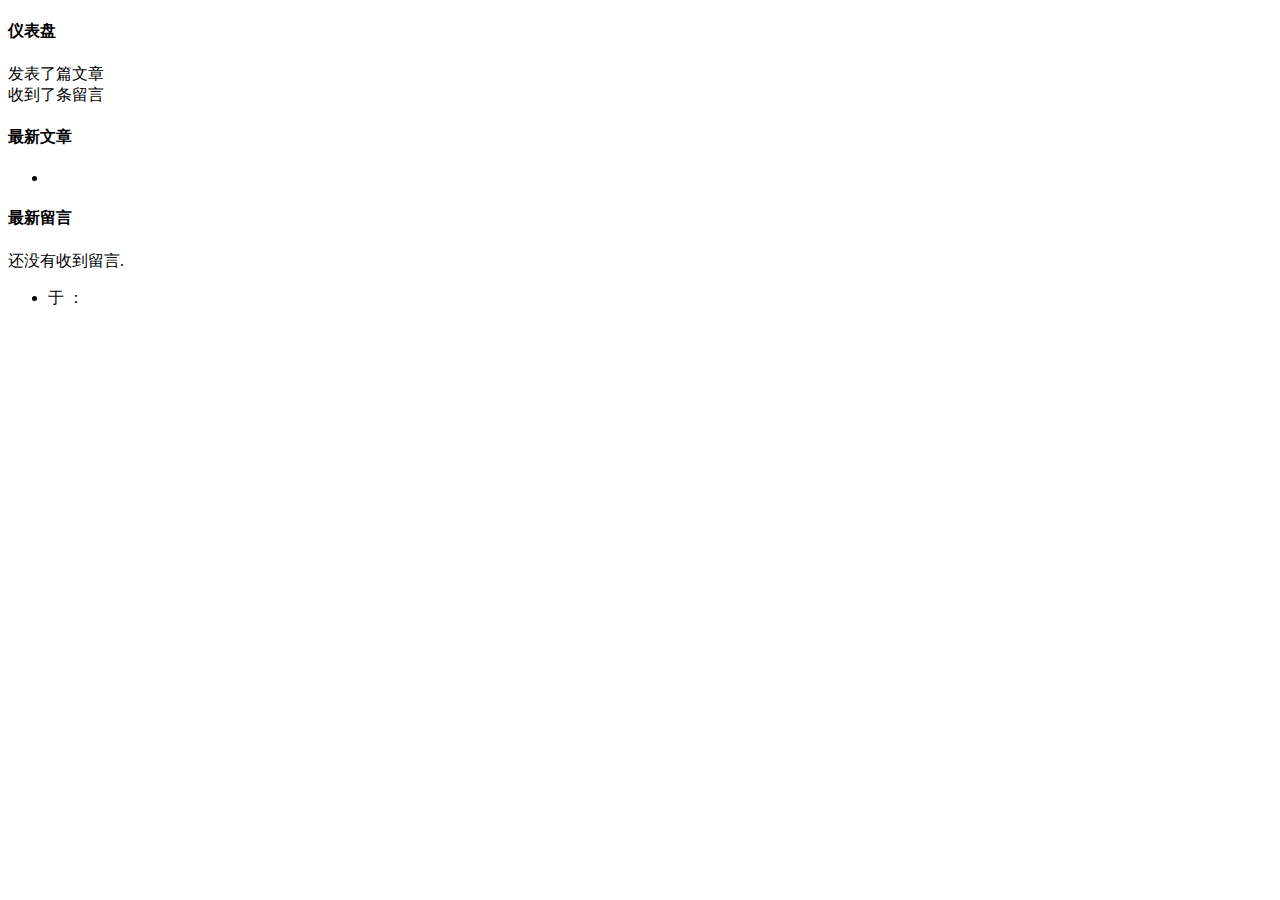
<file: src/main/resources/templates/back/index.html>
<!DOCTYPE html>
<html lang="en" xmlns:th="http://www.thymeleaf.org" th:with="title='管理中心',active='home'">
<header th:replace="back/header::headerFragment(${title},${active})"></header>
<body class="fixed-left">
<div id="wrapper">
    <div th:replace="back/header::header-body"></div>
    <div class="content-page">
        <div class="content">
            <div class="container">
                <div class="row">
                    <div class="col-sm-12">
                        <h4 class="page-title">仪表盘</h4>
                    </div>

                    <div class="row">
                        <div class="col-sm-6 col-lg-3">
                            <div class="mini-stat clearfix bx-shadow bg-info">
                                <span class="mini-stat-icon"><i class="fa fa-quote-right" aria-hidden="true"></i></span>
                                <div class="mini-stat-info text-right">
                                    发表了<span class="counter" th:text="${statistics.articles}"></span>篇文章
                                </div>
                            </div>
                        </div>
                        <div class="col-sm-6 col-lg-3">
                            <div class="mini-stat clearfix bg-purple bx-shadow">
                                <span class="mini-stat-icon"><i class="fa fa-comments-o" aria-hidden="true"></i></span>
                                <div class="mini-stat-info text-right">
                                    收到了<span class="counter" th:text="${statistics.comments}"></span>条留言
                                </div>
                            </div>
                        </div>
                    </div>

                    <div class="row">
                        <div class="col-md-4">
                            <div class="panel panel-default">
                                <div class="panel-heading">
                                    <h4 class="panel-title">最新文章</h4>
                                </div>
                                <div class="panel-body">
                                    <ul class="list-group">
                                        <li class="list-group-item" th:each="article : ${articles}">
                                        <span class="badge badge-primary" th:text="${article.commentsNum}">
                                        </span>
                                        <a target="_blank" th:href="${commons.site_url('/article/')}+${article.id}"
                                             th:text="${article.title}"></a>
                                        </li>
                                    </ul>
                                </div>
                            </div>
                        </div>
                        <div class="col-md-4">
                            <div class="panel panel-default">
                                <div class="panel-heading">
                                    <h4 class="panel-title">最新留言</h4>
                                </div>
                                <div class="panel-body">
                                    <div th:if="${comments.size()}==0">
                                        <div class="alert alert-warning">
                                            还没有收到留言.
                                        </div>
                                    </div>
                                    <ul class="list-group" th:unless="${comments}==null and ${comments.size()}==0">
                                        <li class="list-group-item" th:each="comment : ${comments}">
                                            <th:block th:text="${comment.author}"/>于 <th:block th:text="${commons.dateFormat(comment.created)}"/>：
                                                <a th:href="${commons.site_url('/article/')}+${comment.articleId}+'#comments'"
                                                target="_blank" th:utext="${commons.article(comment.content)}"></a>
                                        </li>
                                    </ul>
                                </div>
                            </div>
                        </div>
                    </div>
                </div>
                <div th:replace="back/footer :: footer-content"></div>
            </div>
        </div>
    </div>
</div>
<div th:replace="back/footer :: footer"></div>
</body>
</html>
</file>
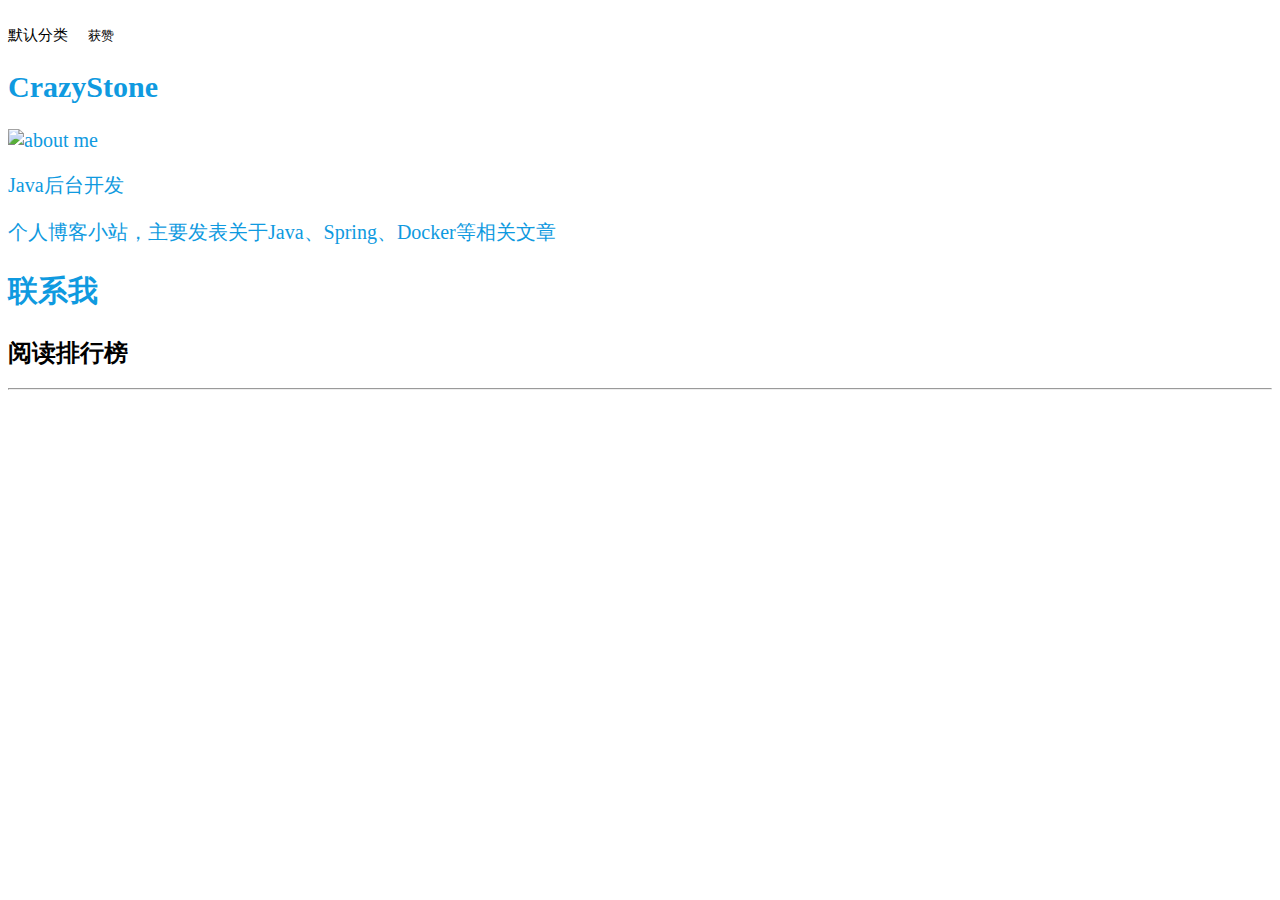
<file: src/main/resources/templates/client/index.html>
<!DOCTYPE html>
<html lang="en" xmlns:th="http://www.thymeleaf.org">
<!-- 载入文章头部页面，位置在/client文件夹下的header模板页面，模板名称th:fragment为header -->
<div th:replace="/client/header::header(null,null)" />
<body>
<div class="am-g am-g-fixed blog-fixed index-page">
    <div class="am-u-md-8 am-u-sm-12">
        <!-- 文章遍历并分页展示 -->
        <div th:each="article: ${articles.list}">
            <article class="am-g blog-entry-article">
                <div class="am-u-lg-6 am-u-md-12 am-u-sm-12 blog-entry-img">
                    <img width="100%" class="am-u-sm-12" th:src="@{${commons.show_thumb(article)}}"/>
                </div>
                <div class="am-u-lg-6 am-u-md-12 am-u-sm-12 blog-entry-text">
                    <!-- 文章分类 -->
                    <span class="blog-color"style="font-size: 15px;"><a>默认分类</a></span>
                    <span>&nbsp;&nbsp;&nbsp;</span>
                    <!-- 发布时间 -->
                    <span style="font-size: 15px;" th:text="'发布于 '+ ${commons.dateFormat(article.created)}" />
                    <span style="font-size: 13px">获赞</span>
                    <span style="font-size: 13px" th:text="${article.favorCount}"></span>
                    <h2>
                        <div><a style="color: #0f9ae0;font-size: 20px;" th:href="${commons.permalink(article.id)}" th:text="${article.title}" />
                        </div>
                    </h2>
                    <!-- 文章摘要-->
                    <div style="font-size: 16px;" th:utext="${commons.intro(article,75)}" />
                </div>
            </article>
        </div>
        <!-- 文章分页信息 -->
        <div class="am-pagination">
            <div th:replace="/comm/paging::pageNav(${articles},'上一页','下一页','page')" />
        </div>
    </div>
    <!-- 博主信息描述 -->
    <div class="am-u-md-4 am-u-sm-12 blog-sidebar">
        <div class="blog-sidebar-widget blog-bor">
            <h2 class="blog-text-center blog-title"><span>CrazyStone</span></h2>
            <img th:src="@{/assets/img/me.jpg}" alt="about me" class="blog-entry-img"/>
            <p>
                Java后台开发
            </p>
            <p>个人博客小站，主要发表关于Java、Spring、Docker等相关文章</p>
        </div>
        <div class="blog-sidebar-widget blog-bor">
            <h2 class="blog-text-center blog-title"><span>联系我</span></h2>
            <p>
                <a><span class="am-icon-github am-icon-fw blog-icon"></span></a>
                <a><span class="am-icon-weibo am-icon-fw blog-icon"></span></a>
            </p>
        </div>
    </div>
    <!-- 阅读排行榜 -->
    <div class="am-u-md-4 am-u-sm-12 blog-sidebar">
        <div class="blog-sidebar-widget blog-bor">
            <h2 class="blog-text-center blog-title"><span>阅读排行榜</span></h2>
            <div style="text-align: left">
                <th:block th:each="article :${articleList}">
                    <a  style="font-size: 15px;" th:href="@{'/article/'+${article.id}}"
                        th:text="${articleStat.index+1}+'、'+${article.title}+'('+${article.hits}+')'">
                    </a>
                    <hr style="margin-top: 0.6rem;margin-bottom: 0.4rem" />
                </th:block>
            </div>
        </div>
    </div>
</div>
</body>
<!-- 载入文章尾部页面，位置在/client文件夹下的footer模板页面，模板名称th:fragment为footer -->
<div th:replace="/client/footer::footer" />
</html>
</file>
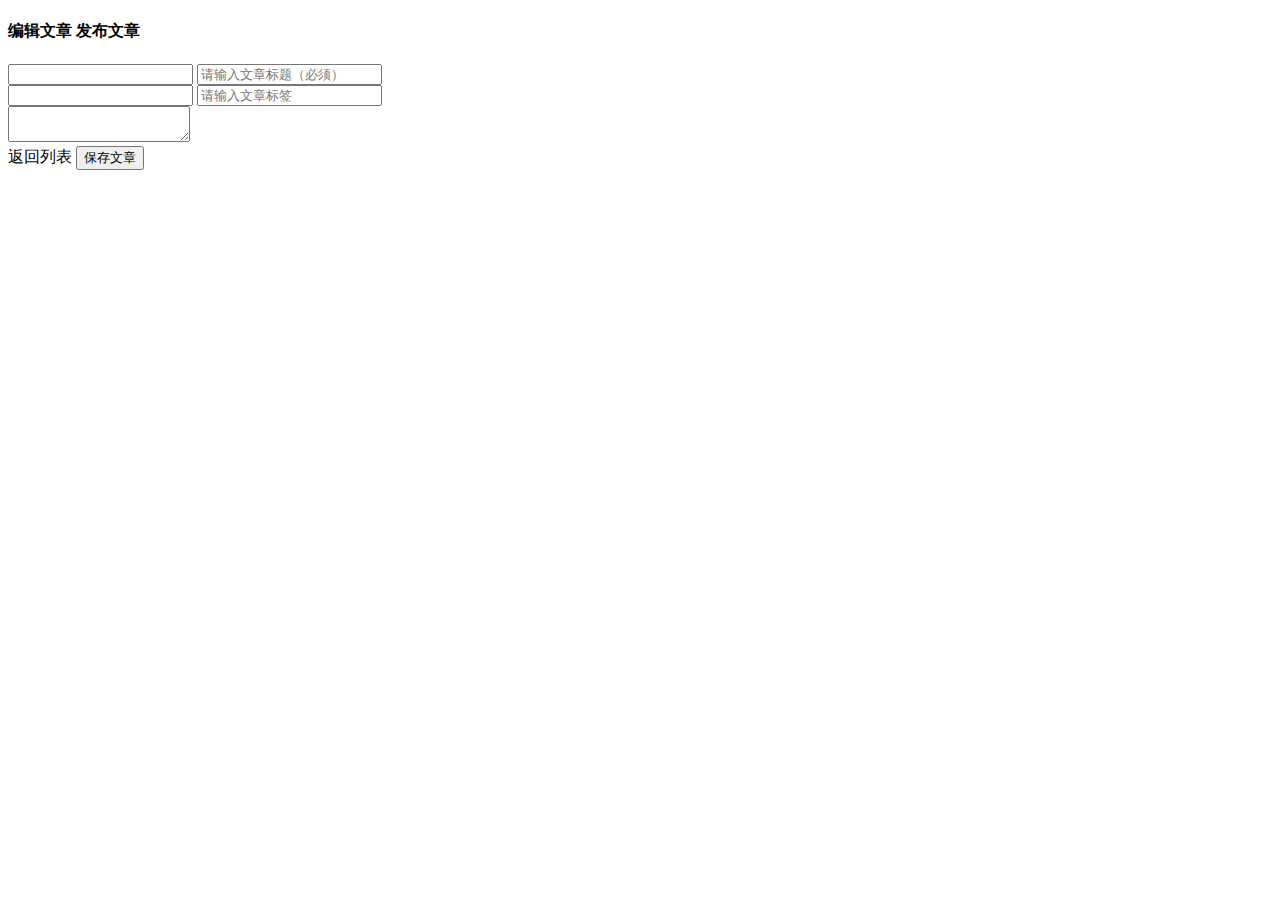
<file: src/main/resources/templates/back/article_edit.html>
<!DOCTYPE html>
<html lang="en" xmlns:th="http://www.thymeleaf.org" th:with="title='发布文章',active='publish'">
<header th:replace="back/header::headerFragment(${title},${active})"></header>
<link th:href="@{/back/plugins/tagsinput/jquery.tagsinput.css}" rel="stylesheet"/>
<link th:href="@{/back/plugins/select2.dist.css/select2-bootstrap.css}" rel="stylesheet"/>
<link th:href="@{/back/plugins/toggles/toggles.css}" rel="stylesheet"/>

<link th:href="@{/back/plugins/mditor/css/mditor.min.css}" rel="stylesheet"/>
<link th:href="@{/back/plugins/dropzone/4.3.0/min/dropzone.min.css}" rel="stylesheet">
<style>
    #tags_tagsinput {
        background-color: #fafafa;
        border: 1px solid #eeeeee;
    }

    #tags_addTag input {
        width: 100%;
    }

    #tags_addTag {
        margin-top: -5px;
    }

    .mditor .editor{
        font-size: 14px;
        font-family: "Helvetica Neue",Helvetica,Arial,sans-serif;
    }
    .mditor .backdrop, .mditor .textarea, .mditor .viewer{
        font-size: 14px;
    }
    .markdown-body{
        font-size: 14px;
    }
    .note-toolbar {
        text-align: center;
    }

    .note-editor.note-frame {
        border: none;
    }

    .note-editor .note-toolbar {
        background-color: #f5f5f5;
        padding-bottom: 10px;
    }

    .note-toolbar .note-btn-group {
        margin: 0;
    }

    .note-toolbar .note-btn {
        border: none;
    }

    #articleForm #dropzone {
        min-height: 200px;
        background-color: #dbdde0;
        line-height:200px;
        margin-bottom: 10px;
    }
    #articleForm .dropzone {
        border: 1px dashed #8662c6;
        border-radius: 5px;
        background: white;
    }
    #articleForm .dropzone .dz-message {
        font-weight: 400;
    }
    #articleForm .dropzone .dz-message .note {
        font-size: 0.8em;
        font-weight: 200;
        display: block;
        margin-top: 1.4rem;
    }
</style>
<body class="fixed-left">
<div id="wrapper">
    <div th:replace="back/header::header-body"></div>
    <div class="content-page">
        <div class="content">
            <div class="container">
                <div class="row">
                    <div class="col-sm-12">
                        <h4 class="page-title">
                            <th:block th:if="${null != contents}">
                                编辑文章
                            </th:block>
                            <th:block th:unless="${null != contents}">
                                发布文章
                            </th:block>
                        </h4>
                    </div>
                    <div class="col-md-12">
                        <form id="articleForm">
                            <input type="hidden" name="id"
                                   th:value="${contents!=null and contents.id!=null}?${contents.id}: ''" id="id"/>
                            <input type="hidden" name="allowComment"
                                   th:value="${contents!=null and contents.allowComment !=null}
                                   ?${contents.allowComment}: true" id="allow_comment"/>
                            <input type="hidden" name="content" id="content-editor"/>
                            <input type="hidden" th:name="${_csrf.parameterName}" th:value="${_csrf.token}"/>
                            <div class="form-group col-md-6" style="padding: 0 10px 0 0;">
                                <th:block th:if="${null != contents}">
                                    <input type="text" class="form-control" name="title"
                                           required="required" aria-required="true" th:value="${contents.title}"/>
                                </th:block>
                                <th:block th:unless="${null != contents}">
                                    <input type="text" class="form-control" placeholder="请输入文章标题（必须）" name="title"
                                           required="required" aria-required="true"/>
                                </th:block>
                            </div>
                            <div class="form-group col-md-6" style="padding: 0 10px 0 0;">
                                <th:block th:if="${null != contents}">
                                    <input name="tags" id="tags" type="text" class="form-control" th:value="${contents.tags}" />
                                </th:block>
                                <th:block th:unless="${null != contents}">
                                    <input name="tags" id="tags" type="text" class="form-control" placeholder="请输入文章标签" />
                                </th:block>
                            </div>
                            <div class="clearfix"></div>
                            <div id="md-container" class="form-group">
                                <textarea id="md-editor" th:utext="${contents!=null and contents.content !=null}?${contents.content}: ''"></textarea>
                            </div>

                 <!--           <div class="form-group col-md-3 col-sm-4">
                                <label class="col-sm-4">开启评论</label>
                                <div class="col-sm-8">
                                    <div th:class="${contents!=null and contents.allowComment!=null }?'toggle toggle-success allow-'+${contents.allowComment}:'toggle toggle-success allow-true'"></div>
                                </div>
                            </div>-->

                            <div class="clearfix"></div>

                            <div class="text-right">
                                <a class="btn btn-default waves-effect waves-light" th:href="@{/admin/article}">返回列表</a>
                                <button type="button" class="btn btn-primary waves-effect waves-light" onclick="subArticle('publish');">
                                    保存文章
                                </button>
                            </div>
                        </form>
                    </div>
                </div>
                <div th:replace="back/footer :: footer-content"></div>
            </div>
        </div>
    </div>
</div>
<div th:replace="back/footer :: footer"></div>

<script th:src="@{/back/plugins/tagsinput/jquery.tagsinput.min.js}"></script>
<script th:src="@{/back/plugins/jquery-multi-select/jquery.quicksearch.js}"></script>

<script th:src="@{/back/plugins/mditor/js/mditor.min.js}"></script>
<script th:src="@{/back/plugins/multi-select/0.9.12/js/jquery.multi-select.min.js}"></script>
<script th:src="@{/back/plugins/select2/3.4.8/select2.min.js}"></script>
<script th:src="@{//cdn.bootcss.com/jquery-toggles/2.0.4/toggles.min.js}"></script>
<script th:src="@{/back/plugins/dropzone/4.3.0/min/dropzone.min.js}"></script>
<script th:src="@{/back/plugins/to-markdown/3.1.0/to-markdown.min.js}"></script>

<script th:src="@{/back/js/article.js}"></script>
</body>
</html>
</file>
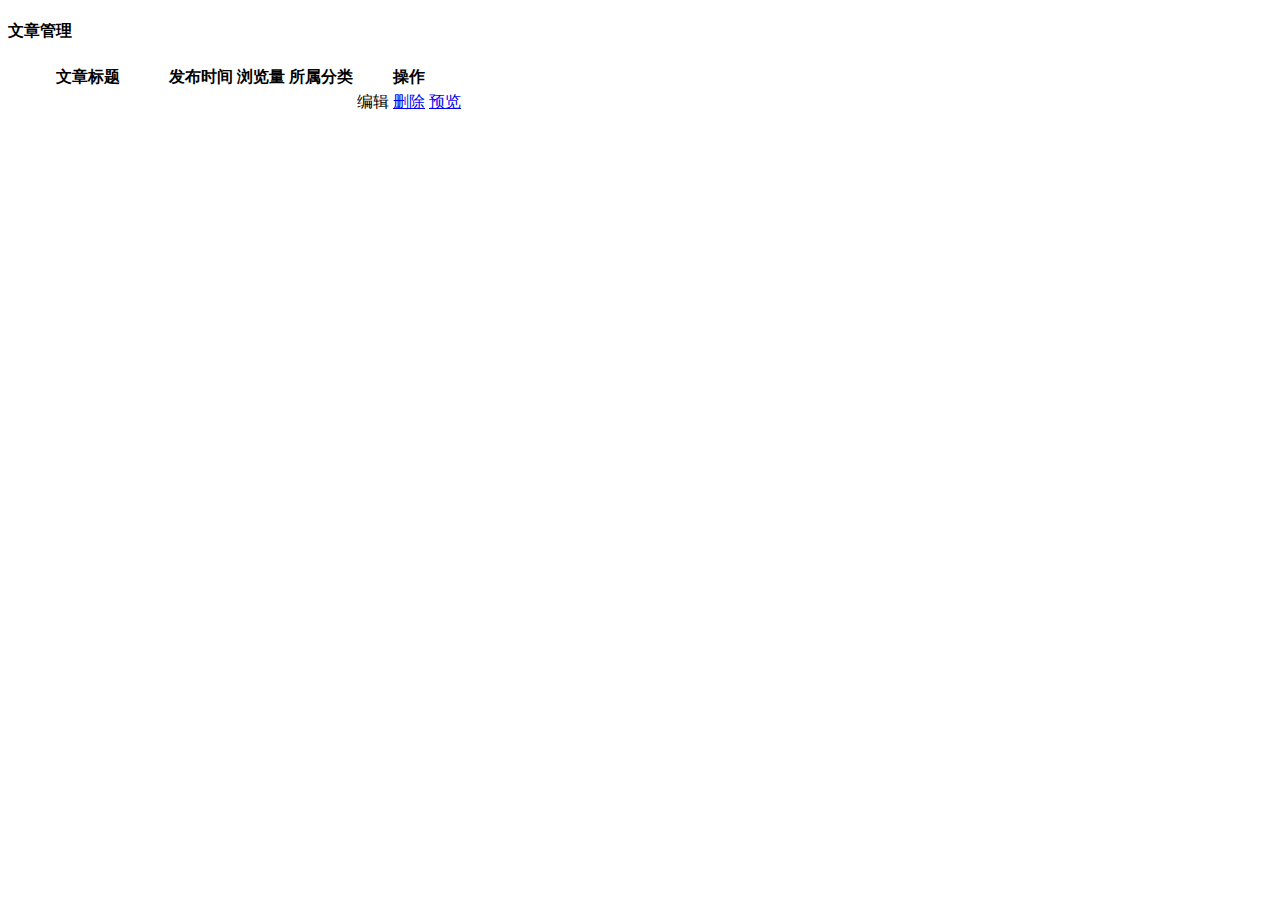
<file: src/main/resources/templates/back/article_list.html>
<!DOCTYPE html>
<html lang="en" xmlns:th="http://www.thymeleaf.org" th:with="title='文章管理',active='article'">
<header th:replace="back/header::headerFragment(${title},${active})"></header>
<head>
    <meta th:name="_csrf" th:content="${_csrf.token}"/>
    <!-- 默认的header name是X-CSRF-TOKEN -->
    <meta th:name="_csrf_header" th:content="${_csrf.headerName}"/>
</head>
<body class="fixed-left">
<div id="wrapper">
    <div th:replace="back/header::header-body"></div>
    <div class="content-page">
        <div class="content">
            <div class="container">
                <div class="row">
                    <div class="col-sm-12">
                        <h4 class="page-title">文章管理</h4>
                    </div>
                    <div class="col-md-12">
                        <table class="table table-striped table-bordered">
                            <thead>
                            <tr>
                                <th width="35%">文章标题</th>
                                <th width="15%">发布时间</th>
                                <th>浏览量</th>
                                <th>所属分类</th>
                                <th>操作</th>
                            </tr>
                            </thead>
                            <tbody>
                            <th:block th:each="article : ${articles.list}">
                                <tr th:id="${article.id}">
                                    <td>
                                        <a th:href="@{'/article/'+${article.id}}" th:text="${article.title}" target="_blank"></a>
                                    </td>
                                    <td><th:block th:text="${commons.dateFormat(article.created)}"/></td>
                                    <td><th:block th:text="${article.hits}"/></td>
                                    <td><th:block th:text="${article.categories}"/></td>
                                    <td>
                                        <a th:href="@{'/admin/article/'+${article.id}}"
                                           class="btn btn-primary btn-sm waves-effect waves-light m-b-5">
                                           <i class="fa fa-edit"></i> <span>编辑</span></a>
                                        <a href="javascript:void(0)" th:onclick="'delArticle('+${article.id}+');'"
                                           class="btn btn-danger btn-sm waves-effect waves-light m-b-5">
                                            <i class="fa fa-trash-o"></i> <span>删除</span></a>
                                        <a class="btn btn-warning btn-sm waves-effect waves-light m-b-5" href="javascript:void(0)">
                                            <i class="fa fa-rocket"></i> <span>预览</span></a>
                                    </td>
                                </tr>
                            </th:block>

                            </tbody>
                        </table>
                        <div th:replace="comm/paging :: pageAdminNav(${articles})"></div>
                    </div>
                </div>
                <div th:replace="back/footer :: footer-content"></div>
            </div>
        </div>
    </div>
</div>
<div th:replace="back/footer :: footer"></div>
<script type="text/javascript">
    function delArticle(id) {
        // 获取<meta>标签中封装的_csrf信息
        var token = $("meta[name='_csrf']").attr("content");
        var header = $("meta[name='_csrf_header']").attr("content");
        if(confirm('确定删除该文章吗?')){
            $.ajax({
                type:'post',
                url : '/admin/article/delete',
                data: {id:id},
                dataType: 'json',
                beforeSend : function(xhr) {
                    xhr.setRequestHeader(header, token);
                },
                success: function (result) {
                    if (result && result.success) {
                        window.alert("文章删除成功");
                        window.location.reload();
                    } else {
                        window.alert(result.msg || '文章删除失败')
                    }
                }
            });
        }
    }
</script>
</body>
</html>
</file>
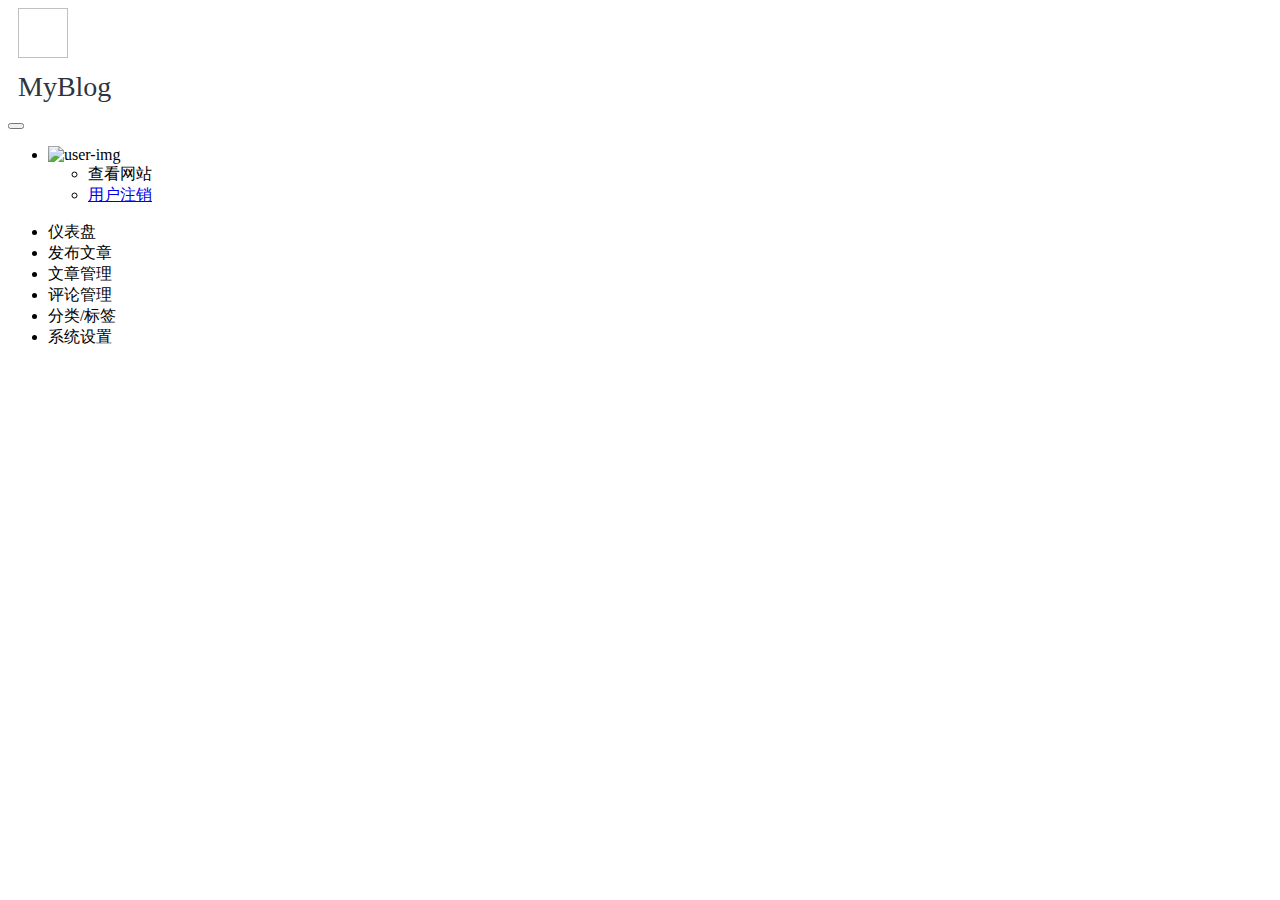
<file: src/main/resources/templates/back/header.html>
<!DOCTYPE html>
<html lang="en" xmlns:th="http://www.thymeleaf.org">
<head th:fragment="headerFragment(title,active)">
    <meta charset="utf-8"/>
    <title><th:block th:text="${title!=null?title:'博客后台'}"></th:block></title>
    <meta name="viewport" content="width=device-width, initial-scale=1.0, maximum-scale=1.0, user-scalable=no"/>
    <meta content="Coderthemes" name="author"/>
    <meta http-equiv="X-UA-Compatible" content="IE=edge"/>
    <link rel="shortcut icon" th:href="@{/user/img/bloglogo.jpg}"/>
    <link th:href="@{/back/css/bootstrap.min.css}" rel="stylesheet" type="text/css"/>
    <link th:href="@{/back/css/font-awesome.min.css}" rel="stylesheet"/>
    <link th:href="@{/back/css/style.min.css}" rel="stylesheet" type="text/css"/>
    <link th:href="@{/back/css/sweetalert2.min.css}" rel="stylesheet"/>

    <script th:src="@{/back/js/html5shiv.js}"></script>
    <script th:src="@{/back/js/respond.min.js}"></script>
</head>
<div th:fragment="header-body">
<div class="topbar">
    <div class="topbar-left">
        <div class="text-center p-t-10" style="margin: 0 auto;">
            <div class="pull-left" style="padding-left: 10px;">
                <a th:href="@{/admin/index}">
                    <img th:src="@{/user/img/bloglogo.jpg}" width="50" height="50"/>
                </a>
            </div>
            <div class="pull-left" style="padding-left: 10px;">
                <span style="font-size: 28px; color: #2f353f; line-height: 50px;">MyBlog</span>
            </div>
        </div>
    </div>
    <div class="navbar navbar-default" role="navigation">
        <div class="container">
            <div class="">
                <div class="pull-left">
                    <button type="button" class="button-menu-mobile open-left">
                        <i class="fa fa-bars"></i>
                    </button>
                    <span class="clearfix"></span>
                </div>

                <ul class="nav navbar-nav navbar-right pull-right">
                    <li class="dropdown">
                        <a th:href="@{index.html}" class="dropdown-toggle profile" data-toggle="dropdown"
                           aria-expanded="true"><img th:src="@{/assets/img/me.jpg}" alt="user-img"
                                                     class="img-circle"/> </a>
                        <ul class="dropdown-menu">
                            <form name="logoutform" th:action="@{/logout}" method="post"></form>
                            <li><a th:href="@{${commons.site_url()}}" target="_blank">
                                <i class="fa fa-eye" aria-hidden="true"></i>查看网站</a></li>
                            <li><a href="javascript:document.logoutform.submit();">
                                <i class="fa fa-sign-out"></i> 用户注销</a></li>
                        </ul>
                    </li>
                </ul>
            </div>
        </div>
    </div>
</div>
<div class="left side-menu">
    <div class="sidebar-inner slimscrollleft">
        <div id="sidebar-menu">
            <ul>
                <li th:class="${active}=='home'?'active':''">
                    <a th:href="@{/admin/index}"
                       th:class="${active}=='home'?'waves-effect active':'waves-effect'"><i
                            class="fa fa-dashboard" aria-hidden="true"></i><span> 仪表盘 </span></a>
                </li>
                <li th:class="${active}=='publish'?'active':''">
                    <a th:href="@{/admin/article/toEditPage}"
                       th:class="${active}=='publish'?'waves-effect active':'waves-effect'"><i
                            class="fa fa-pencil-square-o" aria-hidden="true"></i><span> 发布文章 </span></a>
                </li>
                <li th:class="${active}=='article'?'active':''">
                    <a th:href="@{/admin/article}"
                       th:class="${active}=='article'?'waves-effect active':'waves-effect'"><i
                            class="fa fa-list" aria-hidden="true"></i><span> 文章管理 </span></a>
                </li>
                <!-- 以下功能尚未实现 -->
                <li th:class="${active}=='comments'?'active':''">
                    <a th:class="${active}=='comments'?'waves-effect active':'waves-effect'">
                        <i class="fa fa-comments" aria-hidden="true"></i><span> 评论管理 </span></a>
                </li>
                <li th:class="${active}=='category'?'active':''">
                    <a th:class="${active}=='category'?'waves-effect active':'waves-effect'">
                        <i class="fa fa-tags" aria-hidden="true"></i><span> 分类/标签 </span></a>
                </li>

                <li th:class="${active}=='setting'?'active':''">
                    <a th:class="${active}=='setting'?'waves-effect active':'waves-effect'">
                        <i class="fa fa-gear" aria-hidden="true"></i><span> 系统设置 </span></a>
                </li>
            </ul>
            <div class="clearfix"></div>
        </div>
        <div class="clearfix"></div>
    </div>
</div>
</div>
</html>
</file>
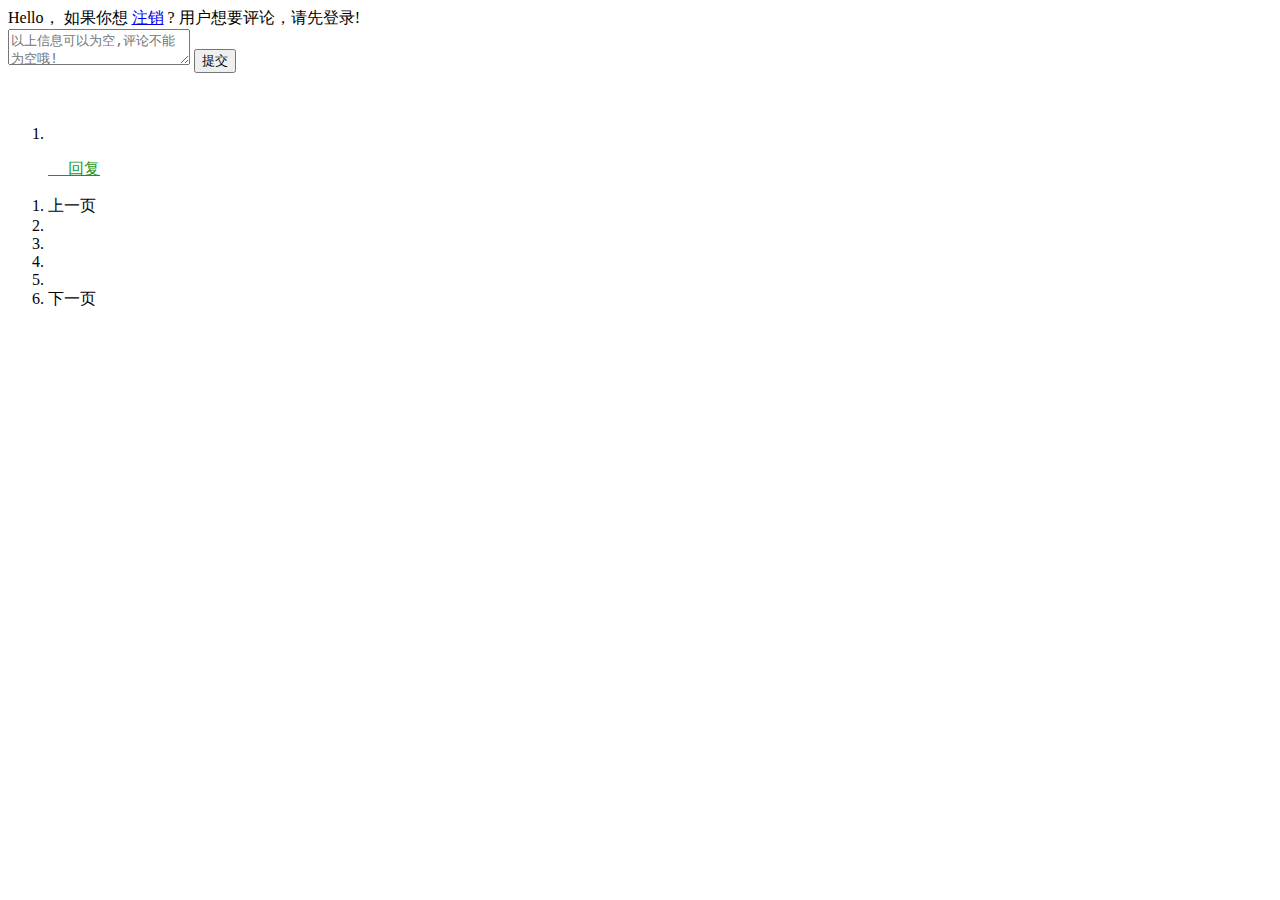
<file: src/main/resources/templates/client/comments.html>
<!DOCTYPE html>
<html lang="en" xmlns:th="http://www.thymeleaf.org" th:fragment="comments"
      xmlns:sec="http://www.thymeleaf.org/thymeleaf-extras-springsecurity5">
<body>
<div th:if="${article}!=null">
    <div th:id="${article.id ?: 0}" class="comment-container">
        <div id="comments" class="clearfix">
            <div th:if="${article.allowComment}">
                <span class="response">
                    <form name="logoutform" th:action="@{/logout}" method="post"></form>
                    <th:block sec:authorize="isAuthenticated()">
                        Hello，<a data-no-instant="" sec:authentication="name"></a>
                        如果你想 <a href="javascript:document.logoutform.submit();">注销</a> ?
                    </th:block>
                    <th:block sec:authorize="isAnonymous()">
                        用户想要评论，请先<a th:href="@{/login}" title="登录" data-no-instant="">登录</a>!
                    </th:block>
                </span>
                <div sec:authorize="isAuthenticated()">
                    <form id="comment-form" class="comment-form" role="form" onsubmit="return TaleComment.subComment();">
                        <input type="hidden" name="aid" id="aid" th:value="${article.id}"/>
                        <input type="hidden" th:name="${_csrf.parameterName}" th:value="${_csrf.token}"/>
                        <textarea name="text" id="textarea" class="form-control" placeholder="以上信息可以为空,评论不能为空哦!"
                                  required="required" minlength="5" maxlength="2000"></textarea>
                        <button type="submit" class="submit" id="misubmit">提交</button>
                    </form>
                </div>
            </div>
            <!-- 分页显示其他评论内容 -->
            <div th:if="${comments}">
                <ol class="comment-list">
                    <th:block th:each="comment :${comments.list}">
                        <li th:id="'li-comment-'+${comment.id}" class="comment-body comment-parent comment-odd">
                            <div th:id="'comment-'+${comment.id}">
                                <div class="comment-view" onclick="">
                                    <div class="comment-header">
                                        <!--设置人物头像和名称-->
                                        <img class="avatar" th:src="@{/assets/img/avatars.jpg}" height="50"/>
                                        <a class="comment-author" rel="external nofollow" th:text="${comment.author}" />
                                    </div>
                                    <!-- 评论内容 -->
                                    <div class="comment-content">
                                        <span class="comment-author-at"></span>
                                        <p th:utext="${commons.article(comment.content)}"></p>
                                    </div>
                                    <!-- 评论日期 -->
                                    <div class="comment-meta">
                                        <time class="comment-time" th:text="${commons.dateFormat(comment.created)}"></time>
                                        <a sec:authorize="isAuthenticated()" th:if="${comment.author}!= ${session.SPRING_SECURITY_CONTEXT.authentication.principal.username}" href="javascript:void(0)" style="color: #1b961b">
                                            &nbsp;&nbsp;&nbsp;&nbsp;&nbsp;回复
                                        </a>
                                    </div>
                                </div>
                            </div>
                        </li>
                    </th:block>
                </ol>
                <!-- 进行评论分页 -->
                <div class="lists-navigator clearfix">
                    <ol class="page-navigator">
                        <!-- 判断并展示上一页 -->
                        <th:block th:if="${comments.hasPreviousPage}">
                            <li class="prev"><a th:href="'?cp='+${comments.prePage}+'#comments'">上一页</a></li>
                        </th:block>
                        <!-- 判断并展示中间页 -->
                        <th:block th:each="navIndex : ${comments.navigatepageNums}">
                            <th:block th:if="${comments.pages} <= 5">
                                <li th:class="${comments.pageNum}==${navIndex}?'current':''">
                                    <a th:href="'?cp='+${navIndex}+'#comments'" th:text="${navIndex}"></a>
                                </li>
                            </th:block>
                            <th:block th:if="${comments.pages} > 5">
                                <li th:if="${comments.pageNum <=3 &&  navIndex <= 5}" th:class="${comments.pageNum}==${navIndex}?'current':''">
                                    <a th:href="'?cp='+${navIndex}+'#comments'" th:text="${navIndex}"></a>
                                </li>
                                <li th:if="${comments.pageNum >= comments.pages-2 &&  navIndex > comments.pages-5}" th:class="${comments.pageNum}==${navIndex}?'current':''">
                                    <a th:href="'?cp='+${navIndex}+'#comments'" th:text="${navIndex}"></a>
                                </li>
                                <li th:if="${comments.pageNum >=4 && comments.pageNum <= comments.pages-3 &&  navIndex >= comments.pageNum-2 && navIndex <= comments.pageNum+2}"  th:class="${comments.pageNum}==${navIndex}?'current':''">
                                    <a th:href="'?cp='+${navIndex}+'#comments'" th:text="${navIndex}"></a>
                                </li>
                            </th:block>
                        </th:block>
                        <!-- 判断并展示下一页 -->
                        <th:block th:if="${comments.hasNextPage}">
                            <li class="next"><a th:href="'?cp='+${comments.nextPage}+'#comments'">下一页</a></li>
                        </th:block>
                    </ol>
                </div>
            </div>
        </div>
    </div>
</div>
</body>
<div th:replace="comm/tale_comment::tale_comment"></div>
</html>
</file>
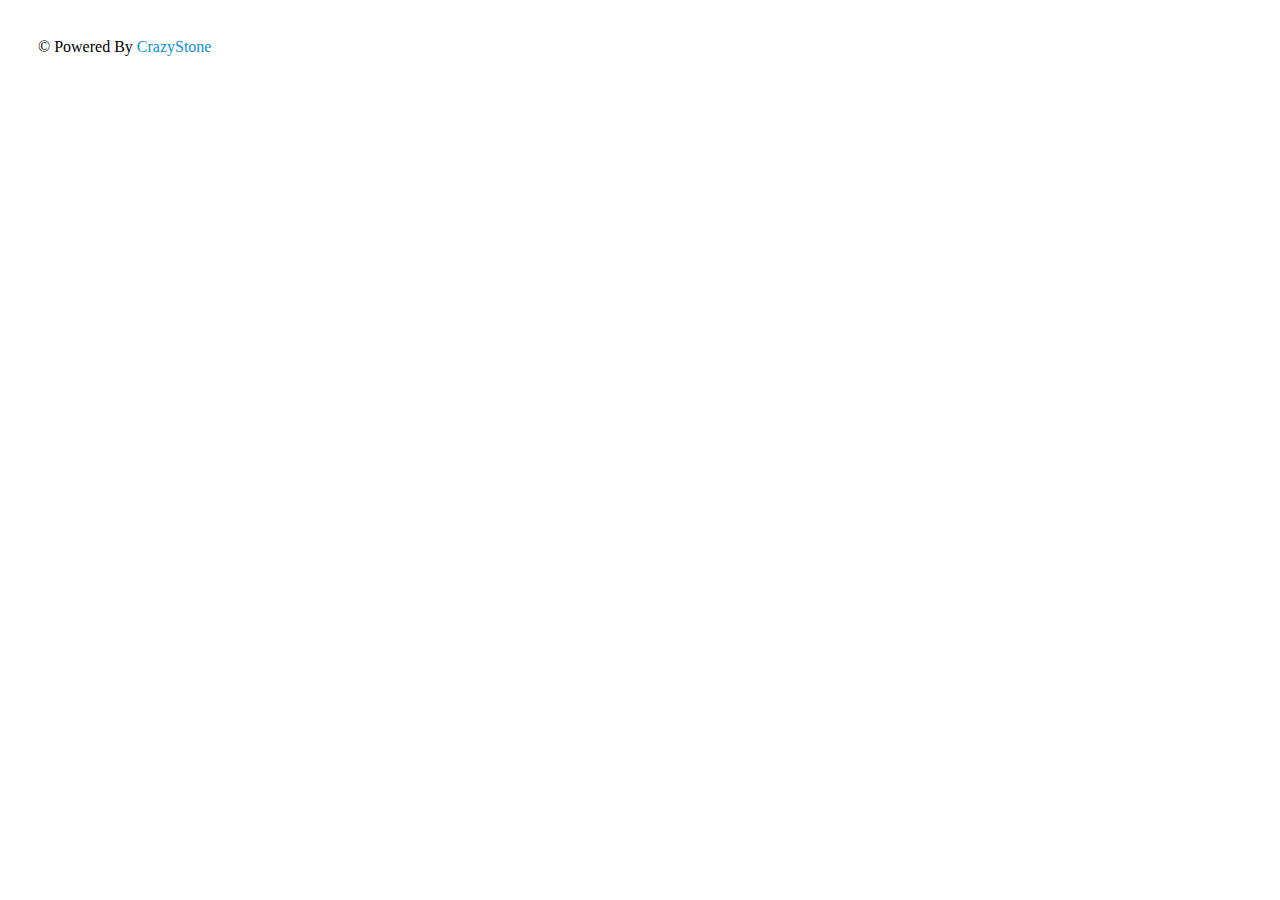
<file: src/main/resources/templates/client/footer.html>
<!DOCTYPE html>
<html lang="en" xmlns:th="http://www.thymeleaf.org" th:fragment="footer">
<body>
<footer class="footer bg-white">
    <div class="footer-social">
        <div class="footer-container clearfix">
            <div class="social-list">
            </div>
        </div>
    </div>
    <div class="footer-meta">
        <div class="footer-container">
            <div class="meta-item meta-copyright">
                <div class="meta-copyright-info">
                    <div class="info-text">
                        <a style="display: block;margin: 0 auto;" class="info-logo">
                            <img style="display: block;margin: 0 auto;" th:src="@{/user/img/bloglogo.jpg}"/>
                        </a>
                        <p style="margin: 30px"><time class="comment-time" th:text="${#dates.format(new java.util.Date().getTime(), 'yyyy')}"></time> &copy; Powered By <a style="color: #0e90d2" rel="nofollow">CrazyStone</a></p>
                    </div>
                </div>
            </div>
        </div>
    </div>
</footer>
<script th:src="@{/user/js/headroom.min.js}"></script>
<script th:src="@{/user/js/highlight.min.js}"></script>
<script th:src="@{/user/js/instantclick.min.js}"></script>
</body>
</html>
</file>
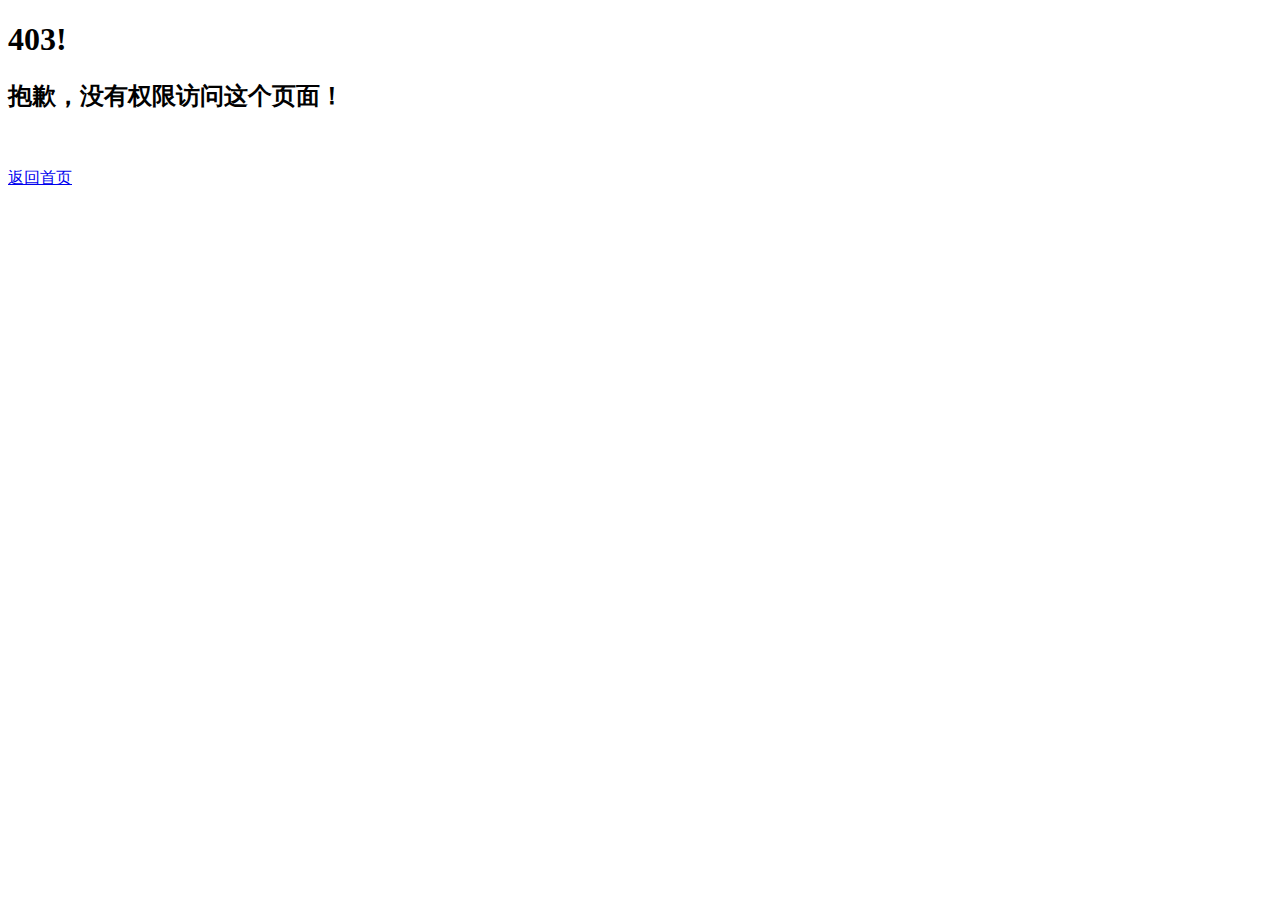
<file: src/main/resources/templates/comm/error_403.html>
<!DOCTYPE html>
<html lang="en" xmlns:th="http://www.thymeleaf.org">
<head>
    <meta charset="utf-8"/>
    <title>403（禁止访问）- My Blog</title>
    <meta name="viewport" content="width=device-width, initial-scale=1.0, maximum-scale=1.0, user-scalable=no"/>
    <meta http-equiv="X-UA-Compatible" content="IE=edge"/>
    <link rel="shortcut icon" th:href="@{/server/images/favicon.png}"/>
    <link th:href="@{/back/css/bootstrap.min.css}" rel="stylesheet" type="text/css"/>
    <link th:href="@{/back/css/style.min.css}" rel="stylesheet" type="text/css"/>

    <!-- HTML5 Shim and Respond.js IE8 support of HTML5 elements and media queries -->
    <!-- WARNING: Respond.js doesn't work if you view the page via file:// -->
    <!--[if lt IE 9]>
    <script th:src="@{/back/js/html5shiv.js}"></script>
    <script th:src="@{/back/js/respond.min.js}"></script>
    <![endif]-->
</head>
<body>

<div class="wrapper-page">
    <div class="ex-page-content text-center">
        <h1>403!</h1>
        <h2>抱歉，没有权限访问这个页面！</h2>
        <br></br>
        <a class="btn btn-purple waves-effect waves-light" href="/page/1"><i class="fa fa-angle-left"></i> 返回首页</a>
    </div>
</div>

</body>
</html>
</file>
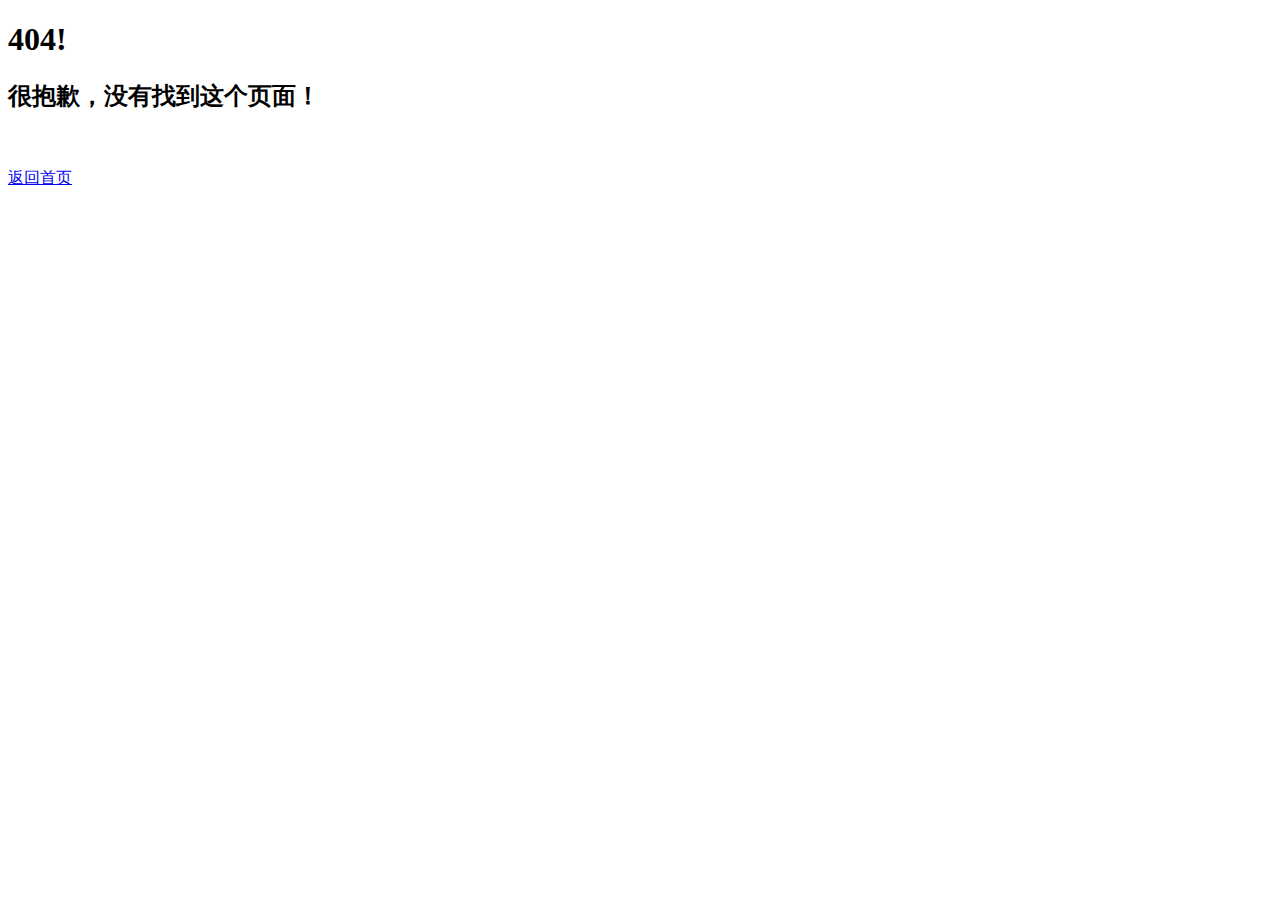
<file: src/main/resources/templates/comm/error_404.html>
<!DOCTYPE html>
<html lang="en" xmlns:th="http://www.thymeleaf.org">
<head>
    <meta charset="utf-8"/>
    <title>404（找不到页面）- My Blog</title>
    <meta name="viewport" content="width=device-width, initial-scale=1.0, maximum-scale=1.0, user-scalable=no"/>
    <meta http-equiv="X-UA-Compatible" content="IE=edge"/>
    <link rel="shortcut icon" th:href="@{/server/images/favicon.png}"/>
    <link th:href="@{/back/css/bootstrap.min.css}" rel="stylesheet" type="text/css"/>
    <link th:href="@{/back/css/style.min.css}" rel="stylesheet" type="text/css"/>

    <!-- HTML5 Shim and Respond.js IE8 support of HTML5 elements and media queries -->
    <!-- WARNING: Respond.js doesn't work if you view the page via file:// -->
    <!--[if lt IE 9]>
    <script th:src="@{/back/js/html5shiv.js}"></script>
    <script th:src="@{/back/js/respond.min.js}"></script>
    <![endif]-->
</head>
<body>

<div class="wrapper-page">
    <div class="ex-page-content text-center">
        <h1>404!</h1>
        <h2>很抱歉，没有找到这个页面！</h2>
         <br></br>
        <a class="btn btn-purple waves-effect waves-light" href="/static"><i class="fa fa-angle-left"></i> 返回首页</a>
    </div>
</div>

</body>
</html>
</file>
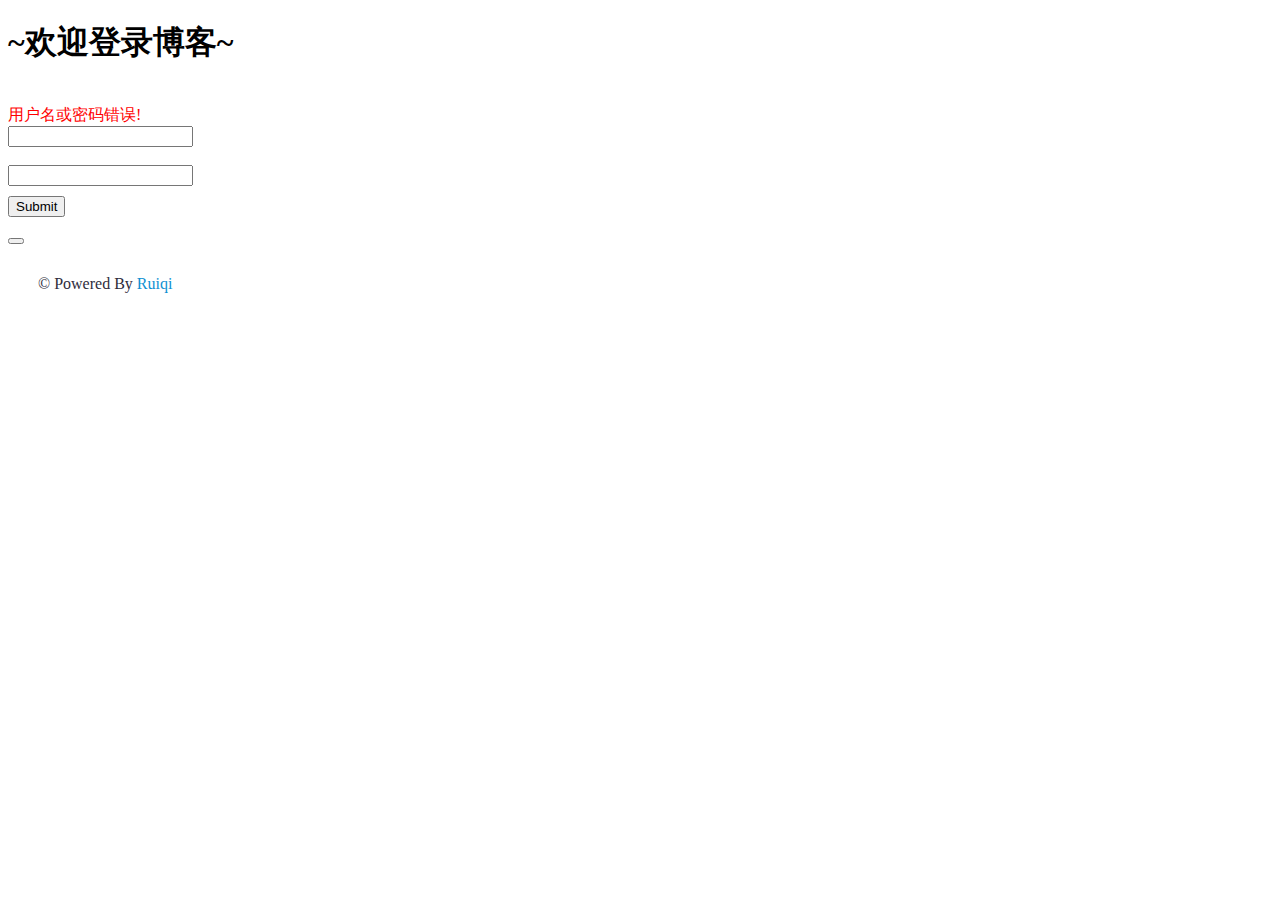
<file: src/main/resources/templates/comm/login.html>
<!DOCTYPE html>
<html xmlns:th="http://www.thymeleaf.org">
<head>
    <meta charset="utf-8">
    <meta http-equiv="X-UA-Compatible" content="IE=edge">
    <meta name="viewport"
          content="width=device-width, initial-scale=1, maximum-scale=1, user-scalable=no">
    <title>登录博客后台</title>

    <meta http-equiv="Cache-Control" content="no-siteapp"/>
    <link rel="shortcut icon" th:href="@{/user/img/bloglogo.jpg}"/>

    <script th:src="@{/assets/js/jquery.min.js}"></script>
    <script th:src="@{/assets/js/amazeui.min.js}"></script>
    <link rel="stylesheet" th:href="@{/assets/css/amazeui.min.css}"/>
    <link rel="stylesheet" th:href="@{/assets/css/app.css}"/>
</head>

<body>

<div class="log">
    <div class="am-g">
        <div class="am-u-lg-3 am-u-md-6 am-u-sm-8 am-u-sm-centered log-content">
            <h1 class="log-title am-animation-slide-top" style="color: black;" th:text="#{login.welcomeTitle}">~欢迎登录博客~</h1>
            <br>
            <div th:if="${param.error}" style="color: red" th:text="#{login.error}">用户名或密码错误!</div>
            <form class="am-form" id="loginForm" th:action="@{/login}" method="post">
                <div>
                    <input type="hidden" name="url" th:value="${url}">
                </div>
                <div class="am-input-group am-radius am-animation-slide-left">
                    <input type="text" class="am-radius" th:placeholder="#{login.username}" name="username" />
                    <span class="am-input-group-label log-icon am-radius">
                        <i class="am-icon-user am-icon-sm am-icon-fw"></i>
                    </span>
                </div>
                <br>
                <div class="am-input-group am-animation-slide-left log-animation-delay">
                    <input type="password" class="am-form-field am-radius log-input" th:placeholder="#{login.password}" name="password" />
                    <span class="am-input-group-label log-icon am-radius">
                        <i class="am-icon-lock am-icon-sm am-icon-fw"></i>
                    </span>
                </div>
                <div style="padding-top: 10px;">
                    <input type="submit" th:value="#{login.sub}"
                           class="am-btn am-btn-primary am-btn-block am-btn-lg am-radius am-animation-slide-bottom log-animation-delay" />
                </div>
            </form>
            <div style="padding-top: 10px;">
                <a href="/toRegister">
                    <button th:utext="#{login.register}" class="am-btn am-btn-primary am-btn-block am-animation-slide-bottom"></button>
                </a>
            </div>
        </div>
    </div>

    <footer class="log-footer">
        <p style="margin: 30px; color: #2E2D3C"><time class="comment-time" th:text="${#dates.format(new java.util.Date().getTime(), 'yyyy')}"></time> &copy; Powered By <a style="color: #0e90d2" rel="nofollow">Ruiqi</a></p>
    </footer>
</div>
</body>
</html>
</file>
